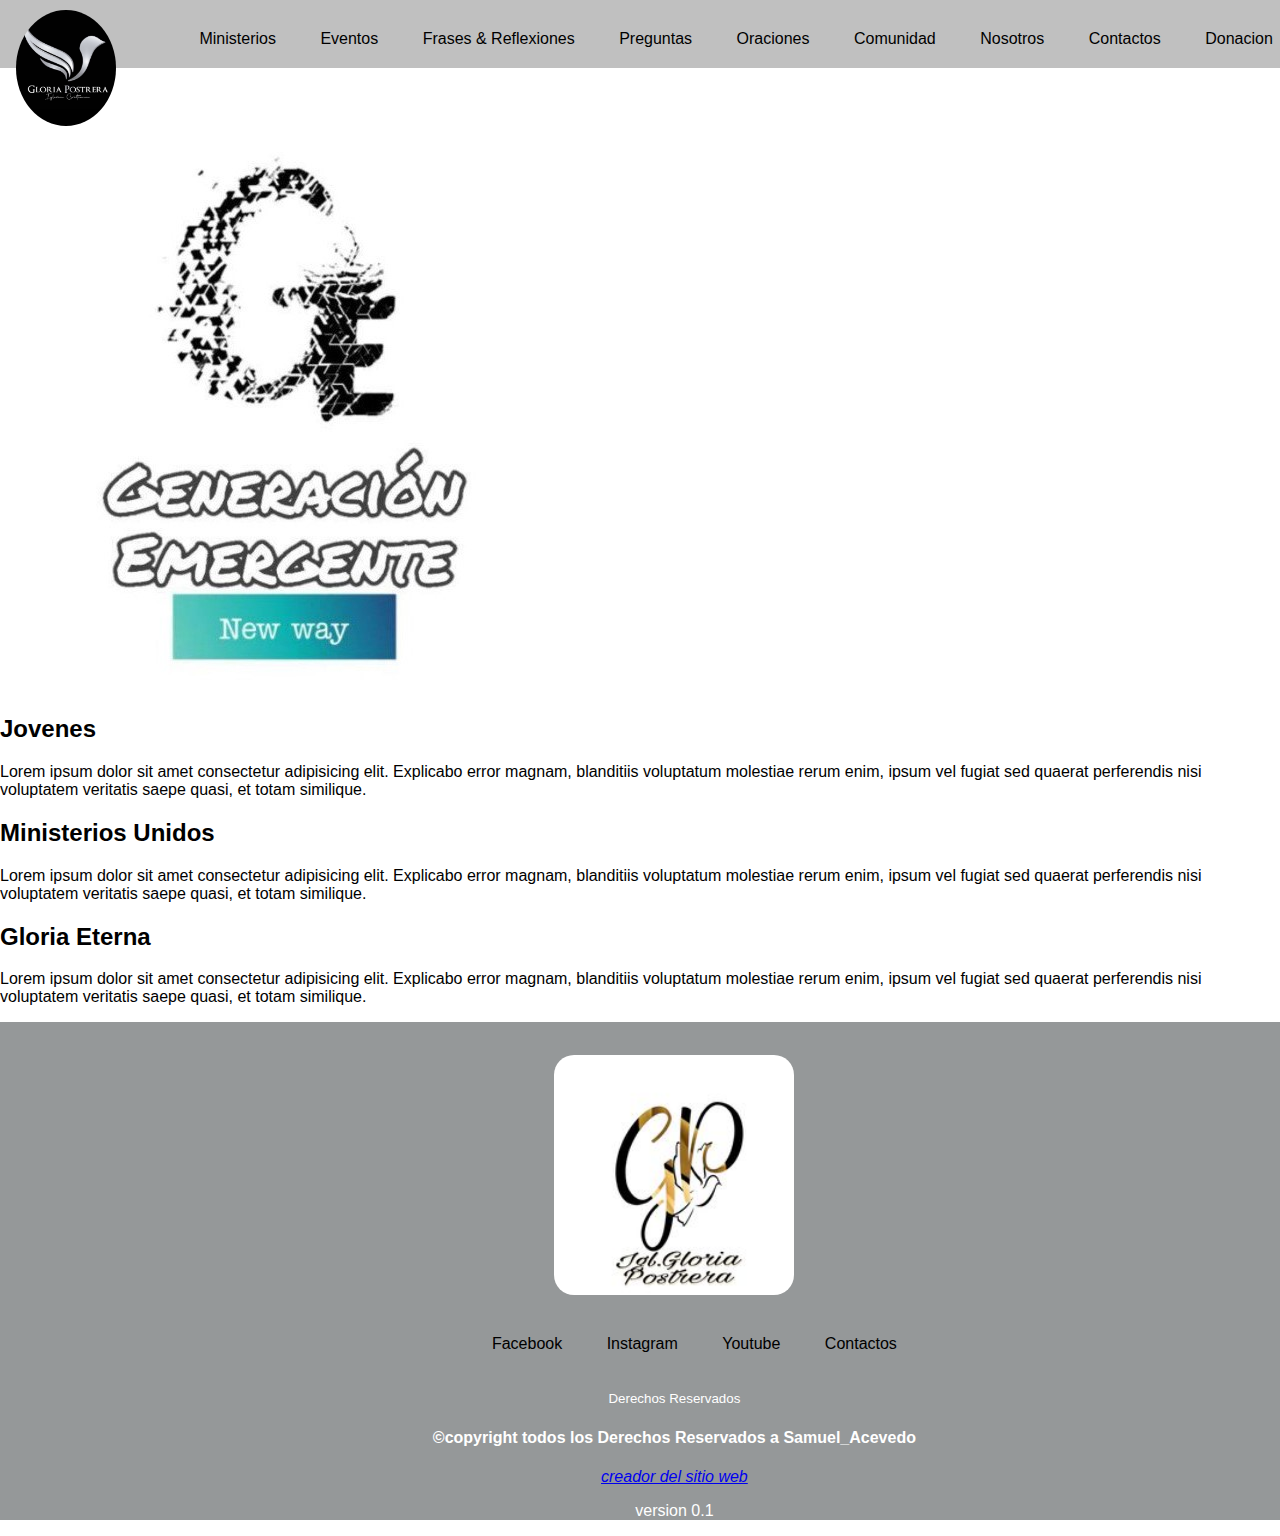
<file: GloriaPostrera_proyecto/index_ministerios.html>
<!DOCTYPE html>
<html lang="es">
<head>
    <meta charset="UTF-8">
    <meta http-equiv="X-UA-Compatible" content="IE=edge">
    <meta name="viewport" content="width=device-width, initial-scale=1.0">
    <title>Ministerios</title>

    <link rel="stylesheet" href="/GloriaPostrera_proyecto/css/nosotros-estilos.css">
    <link rel="icon" href="/GloriaPostrera_proyecto/recursos/logo de iglesia.jpg">

</head>
<body>
    <header> 
        <nav id="navegacion">
            <ul id="menu">
                <a class="navbar-brand" href="/GloriaPostrera_proyecto/index.html">
                    <div class="logo-image">
                          <img class="img-fluid" src="/GloriaPostrera_proyecto/recursos/logo de iglesia.jpg" alt="inicio">
                    </div>
                </a>
              <li><a href="/GloriaPostrera_proyecto/index_ministerios.html">Ministerios</a></li>
              <li><a href="/GloriaPostrera_proyecto/index_eventos.html">Eventos</a></li>
              <li><a href="/GloriaPostrera_proyecto/index.frases&reflecion.html">Frases & Reflexiones</a></li>
              <li><a href="/GloriaPostrera_proyecto/index_preguntas.html">Preguntas</a></li>
              <li><a href="/GloriaPostrera_proyecto/index_oraciones.html">Oraciones</a></li>
              <li><a href="/GloriaPostrera_proyecto/index_comunidad.html">Comunidad</a></li>
              <li><a href="/GloriaPostrera_proyecto/index_nosotros.html"> Nosotros</a></li>
              <li><a href="/GloriaPostrera_proyecto/index_contacto.html">Contactos</a></li>
              <li><a href="/GloriaPostrera_proyecto/index.donaciones.html">Donacion</a></li>
            </ul>
        </nav>
    </header>

    <section>
        <article>
            <div>
                <img src="/GloriaPostrera_proyecto/recursos/generacion emer.jpg" alt="">
            </div>
            <h2> Jovenes </h2>
            <p>Lorem ipsum dolor sit amet consectetur adipisicing elit. Explicabo error magnam, blanditiis voluptatum molestiae rerum enim, ipsum vel fugiat sed quaerat perferendis nisi voluptatem veritatis saepe quasi, et totam similique.</p>
        </article>

        <article>
            <h2> Ministerios Unidos </h2>
            <p>Lorem ipsum dolor sit amet consectetur adipisicing elit. Explicabo error magnam, blanditiis voluptatum molestiae rerum enim, ipsum vel fugiat sed quaerat perferendis nisi voluptatem veritatis saepe quasi, et totam similique.</p>
        </article>

        <article>
            <h2>Gloria Eterna </h2>
            <p>Lorem ipsum dolor sit amet consectetur adipisicing elit. Explicabo error magnam, blanditiis voluptatum molestiae rerum enim, ipsum vel fugiat sed quaerat perferendis nisi voluptatem veritatis saepe quasi, et totam similique.</p>
        </article>










    </section>
    <footer id="footer">
        <img class="logo_abajo" src="/GloriaPostrera_proyecto/recursos/logo-gloria-postrera.jpg" alt="logo">
       
        <ul class="redessociales">
            <li><a target="black" href="https://www.facebook.com/iglesia.postrera"><i class="fab fa-facebook"></i> Facebook</a></li>
            <li><a target="black" href="https://www.instagram.com/igl.gloria_postrera/"><i class="fab fa-instagram"></i> Instagram</a></li>
            <li><a target="black" href="https://www.youtube.com/channel/UCRpZX9V2bTmQIYd3a3nw0aw"><i class="fab fa-youtube"></i> Youtube</a></li>
            <li><a target="black" href="/lagloriapostrera/index_contacto.html"><i class="fas fa-address-book"></i> Contactos</a></li>
        </ul>
        <small> Derechos Reservados</small>
        <h4>©copyright todos los Derechos Reservados a Samuel_Acevedo</h4> 
        <address><a href="braylinsamuel6@gmail.com">creador del sitio web</a></address>
        <div>
            <p>version 0.1 </p>
        </div>
    </footer>
</body>
</html>
</file>
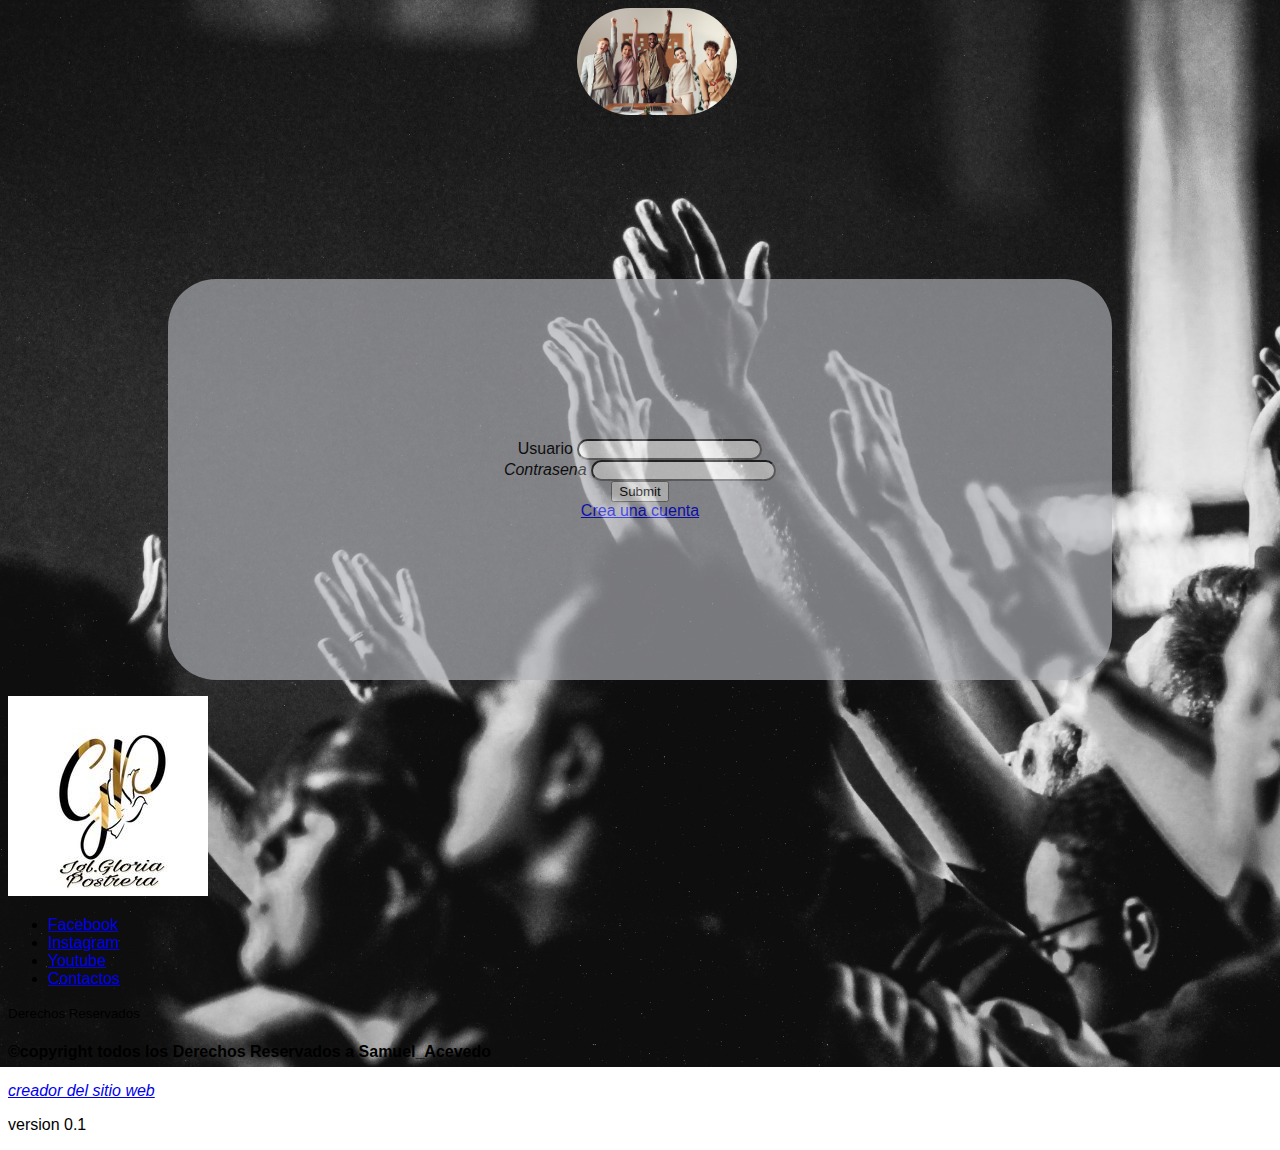
<file: GloriaPostrera_proyecto/login.html>
<!DOCTYPE html>
<html lang="es">
<head>
    <meta charset="UTF-8">
    <meta http-equiv="X-UA-Compatible" content="IE=edge">
    <meta name="viewport" content="width=device-width, initial-scale=1.0">
    <title>Inicia Secion</title>

    <link rel="stylesheet" href="/GloriaPostrera_proyecto/css/estilocuenta.css">
</head>
<body>
    <header>
    </header>
    <section>
        <div "><img class="usuario" src="/GloriaPostrera_proyecto/recursos/ministeriounido.jpg" alt=""></div>
        <form action="#">
            <ul class=login>
                <li>
                    <label for="#"><i class="usuario-login"></i>Usuario</label>
                    <input type="text" id="name" name="user_name" required >
                </li>
                <li>
                    <label for="#"><i class="password">Contrasena</i></label>
                    <input type="password" id="password" name="user_password" required >
                </li>
                <li>
                    <input type="submit" id="boton">
                </li>
                <a href="/GloriaPostrera_proyecto/registrate.html">Crea una cuenta</a>
            </ul>                
        </form>

    </section>
    <footer id="footer">
        <img class="logo_abajo" src="/GloriaPostrera_proyecto/recursos/logo-gloria-postrera.jpg" alt="logo">
       
        <ul class="redessociales">
            <li><a target="black" href="https://www.facebook.com/iglesia.postrera"><i class="fab fa-facebook"></i> Facebook</a></li>
            <li><a target="black" href="https://www.instagram.com/igl.gloria_postrera/"><i class="fab fa-instagram"></i> Instagram</a></li>
            <li><a target="black" href="https://www.youtube.com/channel/UCRpZX9V2bTmQIYd3a3nw0aw"><i class="fab fa-youtube"></i> Youtube</a></li>
            <li><a target="black" href="/lagloriapostrera/index_contacto.html"><i class="fas fa-address-book"></i> Contactos</a></li>
        </ul>
        <small> Derechos Reservados</small>
        <h4>©copyright todos los Derechos Reservados a Samuel_Acevedo</h4> 
        <address><a href="braylinsamuel6@gmail.com">creador del sitio web</a></address>
        <div>
            <p>version 0.1 </p>
        </div>
    </footer>
</body>
</html>
</file>
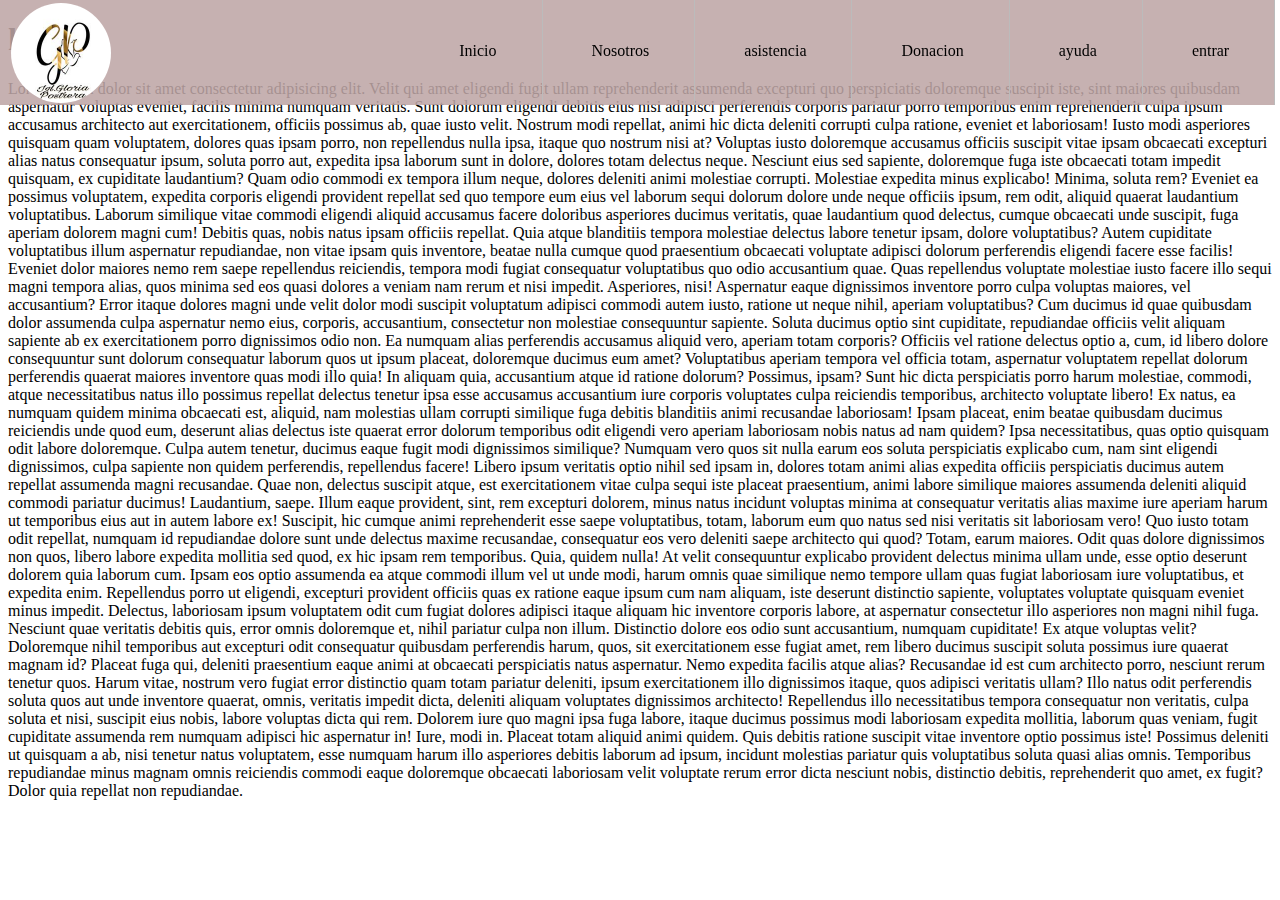
<file: GloriaPostrera_proyecto/navegacion.html>
<!DOCTYPE html>
<html lang="es">
<head>
    <meta charset="UTF-8">
    <meta http-equiv="X-UA-Compatible" content="IE=edge">
    <meta name="viewport" content="width=device-width, initial-scale=1.0">
    <title>navegacion</title>

    <link rel="stylesheet" href="css/estilo2.css">
</head>
<body>
    <header>
        <nav id="navegacion">
            <ul id="lista">
                <a class="navbar-brand" href="/GloriaPostrera_proyecto/navegacion.html">
                    <div class="logo-image">
                          <img class="img-fluid" src="/GloriaPostrera_proyecto/recursos/logo-gloria-postrera.jpg">
                    </div>
              </a>
                <li><a target="black" href="#">Inicio</a></li>
                <li><a href="#">Nosotros</a></li>
                <li><a href="#">asistencia</a></li>
                <li><a href="#">Donacion</a></li>
                <li><a href="#">ayuda</a></li>
                <li><a href="#">entrar</a></li>
            </ul>
        </nav>
    </header>
    <section>
        <article>
            <h1>holaaa</h1>
            <p>Lorem ipsum dolor sit amet consectetur adipisicing elit. Velit qui amet eligendi fugit ullam reprehenderit assumenda excepturi quo perspiciatis doloremque suscipit iste, sint maiores quibusdam aspernatur voluptas eveniet, facilis minima numquam veritatis. Sunt dolorum eligendi debitis eius nisi adipisci perferendis corporis pariatur porro temporibus enim reprehenderit culpa ipsum accusamus architecto aut exercitationem, officiis possimus ab, quae iusto velit. Nostrum modi repellat, animi hic dicta deleniti corrupti culpa ratione, eveniet et laboriosam! Iusto modi asperiores quisquam quam voluptatem, dolores quas ipsam porro, non repellendus nulla ipsa, itaque quo nostrum nisi at? Voluptas iusto doloremque accusamus officiis suscipit vitae ipsam obcaecati excepturi alias natus consequatur ipsum, soluta porro aut, expedita ipsa laborum sunt in dolore, dolores totam delectus neque. Nesciunt eius sed sapiente, doloremque fuga iste obcaecati totam impedit quisquam, ex cupiditate laudantium? Quam odio commodi ex tempora illum neque, dolores deleniti animi molestiae corrupti. Molestiae expedita minus explicabo! Minima, soluta rem? Eveniet ea possimus voluptatem, expedita corporis eligendi provident repellat sed quo tempore eum eius vel laborum sequi dolorum dolore unde neque officiis ipsum, rem odit, aliquid quaerat laudantium voluptatibus. Laborum similique vitae commodi eligendi aliquid accusamus facere doloribus asperiores ducimus veritatis, quae laudantium quod delectus, cumque obcaecati unde suscipit, fuga aperiam dolorem magni cum! Debitis quas, nobis natus ipsam officiis repellat. Quia atque blanditiis tempora molestiae delectus labore tenetur ipsam, dolore voluptatibus? Autem cupiditate voluptatibus illum aspernatur repudiandae, non vitae ipsam quis inventore, beatae nulla cumque quod praesentium obcaecati voluptate adipisci dolorum perferendis eligendi facere esse facilis! Eveniet dolor maiores nemo rem saepe repellendus reiciendis, tempora modi fugiat consequatur voluptatibus quo odio accusantium quae. Quas repellendus voluptate molestiae iusto facere illo sequi magni tempora alias, quos minima sed eos quasi dolores a veniam nam rerum et nisi impedit. Asperiores, nisi! Aspernatur eaque dignissimos inventore porro culpa voluptas maiores, vel accusantium? Error itaque dolores magni unde velit dolor modi suscipit voluptatum adipisci commodi autem iusto, ratione ut neque nihil, aperiam voluptatibus? Cum ducimus id quae quibusdam dolor assumenda culpa aspernatur nemo eius, corporis, accusantium, consectetur non molestiae consequuntur sapiente. Soluta ducimus optio sint cupiditate, repudiandae officiis velit aliquam sapiente ab ex exercitationem porro dignissimos odio non. Ea numquam alias perferendis accusamus aliquid vero, aperiam totam corporis? Officiis vel ratione delectus optio a, cum, id libero dolore consequuntur sunt dolorum consequatur laborum quos ut ipsum placeat, doloremque ducimus eum amet? Voluptatibus aperiam tempora vel officia totam, aspernatur voluptatem repellat dolorum perferendis quaerat maiores inventore quas modi illo quia! In aliquam quia, accusantium atque id ratione dolorum? Possimus, ipsam? Sunt hic dicta perspiciatis porro harum molestiae, commodi, atque necessitatibus natus illo possimus repellat delectus tenetur ipsa esse accusamus accusantium iure corporis voluptates culpa reiciendis temporibus, architecto voluptate libero! Ex natus, ea numquam quidem minima obcaecati est, aliquid, nam molestias ullam corrupti similique fuga debitis blanditiis animi recusandae laboriosam! Ipsam placeat, enim beatae quibusdam ducimus reiciendis unde quod eum, deserunt alias delectus iste quaerat error dolorum temporibus odit eligendi vero aperiam laboriosam nobis natus ad nam quidem? Ipsa necessitatibus, quas optio quisquam odit labore doloremque. Culpa autem tenetur, ducimus eaque fugit modi dignissimos similique? Numquam vero quos sit nulla earum eos soluta perspiciatis explicabo cum, nam sint eligendi dignissimos, culpa sapiente non quidem perferendis, repellendus facere! Libero ipsum veritatis optio nihil sed ipsam in, dolores totam animi alias expedita officiis perspiciatis ducimus autem repellat assumenda magni recusandae. Quae non, delectus suscipit atque, est exercitationem vitae culpa sequi iste placeat praesentium, animi labore similique maiores assumenda deleniti aliquid commodi pariatur ducimus! Laudantium, saepe. Illum eaque provident, sint, rem excepturi dolorem, minus natus incidunt voluptas minima at consequatur veritatis alias maxime iure aperiam harum ut temporibus eius aut in autem labore ex! Suscipit, hic cumque animi reprehenderit esse saepe voluptatibus, totam, laborum eum quo natus sed nisi veritatis sit laboriosam vero! Quo iusto totam odit repellat, numquam id repudiandae dolore sunt unde delectus maxime recusandae, consequatur eos vero deleniti saepe architecto qui quod? Totam, earum maiores. Odit quas dolore dignissimos non quos, libero labore expedita mollitia sed quod, ex hic ipsam rem temporibus. Quia, quidem nulla! At velit consequuntur explicabo provident delectus minima ullam unde, esse optio deserunt dolorem quia laborum cum. Ipsam eos optio assumenda ea atque commodi illum vel ut unde modi, harum omnis quae similique nemo tempore ullam quas fugiat laboriosam iure voluptatibus, et expedita enim. Repellendus porro ut eligendi, excepturi provident officiis quas ex ratione eaque ipsum cum nam aliquam, iste deserunt distinctio sapiente, voluptates voluptate quisquam eveniet minus impedit. Delectus, laboriosam ipsum voluptatem odit cum fugiat dolores adipisci itaque aliquam hic inventore corporis labore, at aspernatur consectetur illo asperiores non magni nihil fuga. Nesciunt quae veritatis debitis quis, error omnis doloremque et, nihil pariatur culpa non illum. Distinctio dolore eos odio sunt accusantium, numquam cupiditate! Ex atque voluptas velit? Doloremque nihil temporibus aut excepturi odit consequatur quibusdam perferendis harum, quos, sit exercitationem esse fugiat amet, rem libero ducimus suscipit soluta possimus iure quaerat magnam id? Placeat fuga qui, deleniti praesentium eaque animi at obcaecati perspiciatis natus aspernatur. Nemo expedita facilis atque alias? Recusandae id est cum architecto porro, nesciunt rerum tenetur quos. Harum vitae, nostrum vero fugiat error distinctio quam totam pariatur deleniti, ipsum exercitationem illo dignissimos itaque, quos adipisci veritatis ullam? Illo natus odit perferendis soluta quos aut unde inventore quaerat, omnis, veritatis impedit dicta, deleniti aliquam voluptates dignissimos architecto! Repellendus illo necessitatibus tempora consequatur non veritatis, culpa soluta et nisi, suscipit eius nobis, labore voluptas dicta qui rem. Dolorem iure quo magni ipsa fuga labore, itaque ducimus possimus modi laboriosam expedita mollitia, laborum quas veniam, fugit cupiditate assumenda rem numquam adipisci hic aspernatur in! Iure, modi in. Placeat totam aliquid animi quidem. Quis debitis ratione suscipit vitae inventore optio possimus iste! Possimus deleniti ut quisquam a ab, nisi tenetur natus voluptatem, esse numquam harum illo asperiores debitis laborum ad ipsum, incidunt molestias pariatur quis voluptatibus soluta quasi alias omnis. Temporibus repudiandae minus magnam omnis reiciendis commodi eaque doloremque obcaecati laboriosam velit voluptate rerum error dicta nesciunt nobis, distinctio debitis, reprehenderit quo amet, ex fugit? Dolor quia repellat non repudiandae.</p>
        </article>
    </section>
</body>
</html>
</file>
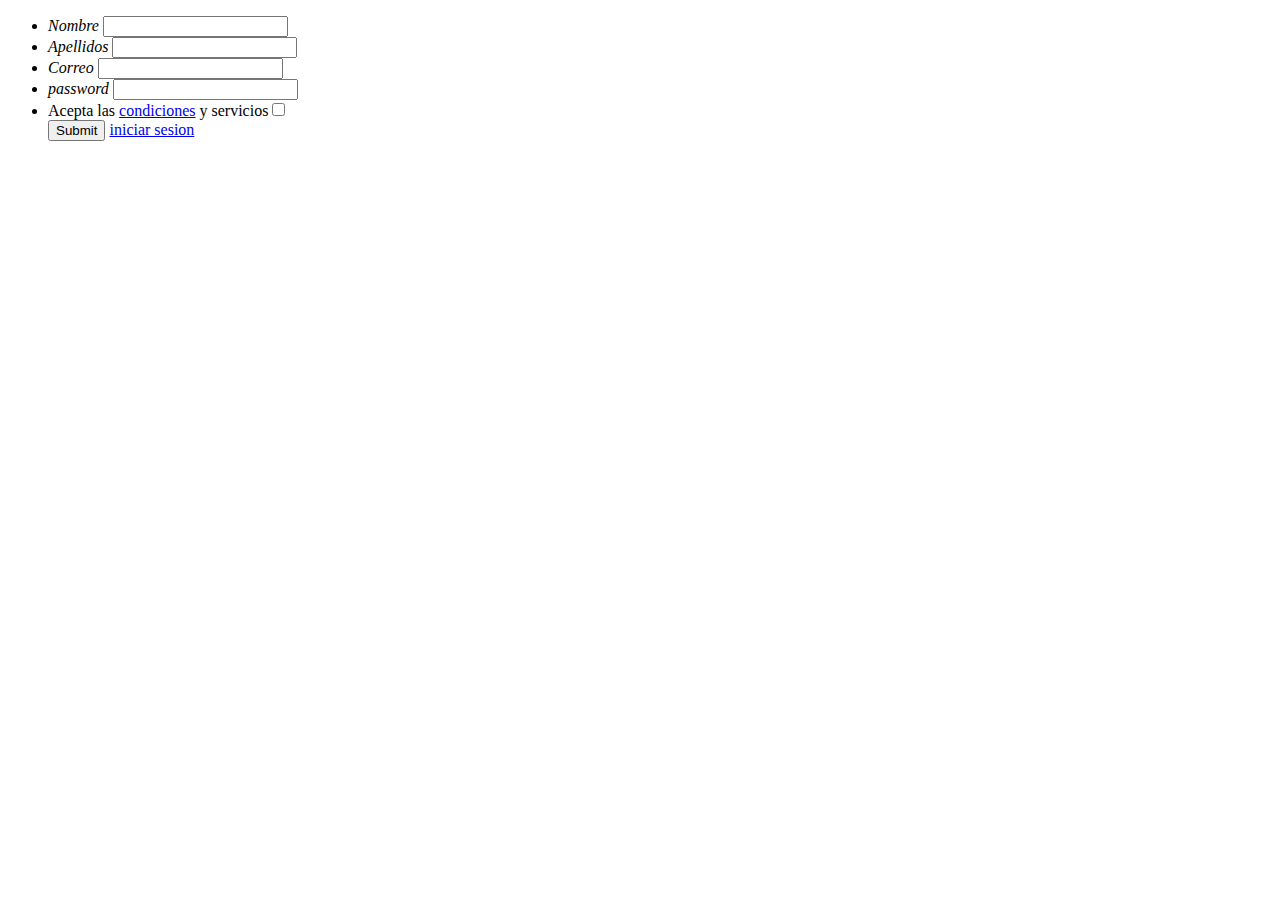
<file: GloriaPostrera_proyecto/registrate.html>
<!DOCTYPE html>
<html lang="es">
<head>
    <meta charset="UTF-8">
    <meta http-equiv="X-UA-Compatible" content="IE=edge">
    <meta name="viewport" content="width=device-width, initial-scale=1.0">
    <title>Registrate</title>
</head>
<body>
    <form action="#">
        <ul>
            <li>
                <label for=""><i class="name">Nombre</i></label>
                <input type="text" id="nombre" name="user_name" required>
            </li>
            <li>
                <label for=""><i class="name">Apellidos</i></label>
                <input type="text" id="Apellidos" name="last_name" required>
            </li>
            <li>
                <label for=""><i class="email">Correo</i></label>
                <input type="email" id="Correo" name="email" required>
            </li>
            <li>
                <label for=""><i class="clave">password</i></label>
                <input type="password" id="Contrasena" name="password" required>
            </li>
            <li>
            <label for="condiciones">Acepta las <a href="#">condiciones</a> y servicios</label><input type="checkbox" name="condiciones"  required/>
            </li>
            <input class="boton " type="submit">
            <a href="/GloriaPostrera_proyecto/login.html">iniciar sesion</a>
        </ul>









    </form>
</body>
</html>
</file>
<file: GloriaPostrera_proyecto/css/nosotros-estilos.css>
body{
    margin: 0;
    box-sizing: border-box;
    /* background-image: url(/GloriaPostrera_proyecto/recursos/textura-fondo.jpg); */
    padding: 0 ;
    font-family: Verdana, Geneva, Tahoma, sans-serif;
    padding-top: 10%;
}
#Bienvenidos{
    text-align: center;
    border-style: solid ;
    border-radius: 20px;
    font-size: 35px;
    font-family: -apple-system, BlinkMacSystemFont, 'Segoe UI', Roboto, Oxygen, Ubuntu, Cantarell, 'Open Sans', 'Helvetica Neue', sans-serif
}

#menu {
    list-style-type: none; /*la etiqueta list-style-type:nome para quitar la viñeta */
    margin-top: 0; /*margin y padding para eliminar la configuracion del navegador */
    margin-left: 0;
    padding: 0% ;
    width: 100%;
    
    max-width: 1000%;
    text-align: right; /*para centrar la barra*/
    background-color: #C0C0C0;
    /* background-image: radial-gradient(circle at 87.5% 12.5%, #ecfffe 0, #e1fff7 12.5%, #d7f8ed 25%, #cee5df 37.5%, #c4d0ce 50%, #bbbbbb 62.5%, #b3a9a9 75%, #ac9998 87.5%, #a58d89 100%); */
    /*para fijar la barra*/
    position: fixed;
    top: 0%;
    width: 101%;
    }

    /*logo config*/
    .logo-image{
        width: 45px;
        height: 10px;
        border-radius: 200%;
        margin-top: 8;
    }
    .img-fluid{ /*imagen*/
        border-radius: 90%;
        width: 100px;
        margin-left: 16px;
        margin-top: 10px;
    }

    li a{
    text-decoration: none;
    color: black;
    padding: 20px;
    display: block;
    border: 1px #bbb;
    text-align: center;
    }
    li{
    display: inline-block;
    text-align: center;
      
}
li a:hover {
    background-color: rgb(151, 142, 142);
}
  

.imghome{
    width: 51em;
    padding-left: 0%;
    padding-right: 0px;
    margin-left: 20%;
    margin-right: 0px;
    border-radius: 20px;
    box-shadow: 0 5px 10px 0 rgba(0, 0, 0, 0.2), 0 6px 20px 0 rgba(0, 0, 0, 0.19);
    display: block;

    
}
.imgsomos{
    width: 8em;
    padding: 0;
    margin-left: 0;
    margin-right: 0; ;
    /* border-radius: 20px; */
    box-shadow: 0 5px 10px 0 rgba(0, 0, 0, 0.2), 0 6px 20px 0 rgba(0, 0, 0, 0.19);
    display: block;
}
.imghorarios{
    width: 8em;
    padding: 0;
    margin-left: 0;
    margin-right: 0; ;
    /* border-radius: 20px; */
    box-shadow: 0 5px 10px 0 rgba(0, 0, 0, 0.2), 0 6px 20px 0 rgba(0, 0, 0, 0.19);
    display: block;
}
.parrafo{
    text-align: center;
}
.nosotrosimg{
    width: 8em;
}

#footer {
    background-color: rgb(149, 152, 153);
    color: white; 
    margin:  0% ; 
    padding: 0px 0px 0 ;
    width: 84.3em;
    max-width: 100em;
    text-align: center;
    padding-top: 33px;
}
    .logo_abajo{
    width: 15em;
    border-radius: 20px;
    text-align: left;
}
#mapa{
    text-align: center;
    padding-left: 12em;
    padding-bottom: 0;
    
}
.horizontal{
    background-image: radial-gradient(circle at 87.5% 12.5%, #ecfffe 0, #e1fff7 12.5%, #d7f8ed 25%, #cee5df 37.5%, #c4d0ce 50%, #bbbbbb 62.5%, #b3a9a9 75%, #ac9998 87.5%, #a58d89 100%);
    padding-left: 0;
    padding: 0px;
    width: 84.3em;
    column-count: 3;
    
}
.coluna {
    float: left;
    width: 30em;
    padding: 15px;
}

.horizontal:after {
    content: "";
    display: table;
    clear: both; 
    

}
.coluna-izquierda{
    padding-left: 10px;
    padding-right: 10px;
}
.coluna-central{
    padding-left: 10px;
    padding-right: 10px;
}
.coluna-derecha{
    padding-left: 10px;
    padding-right: 10px;
}
.joveneshome{
    width: 14em;
    border-radius: 20px;
}
</file>
<file: GloriaPostrera_proyecto/css/estilocuenta.css>
body{
    background-image: url(/GloriaPostrera_proyecto/recursos/adoracion.jpg);
    font-family: Verdana, Geneva, Tahoma, sans-serif;
    background-size: 100em;  
    background-repeat: no-repeat;
    


}
.login{
    text-decoration: none;
    list-style-type: none;
    text-align: center;
    margin-top: 10em;
    margin-left: 10em;
    margin-right: 10em;
    padding: 10em;
    background-color: rgb(178, 179, 185);

    border-radius: 3em;
    opacity: 65%;

}


.usuario-login{
   background-color: saddlebrown;
}
#name{
    border-radius: 5em;
}
#password{
    border-radius: 5em;
}
.usuario{
    margin-left: 45%;
    
    width: 10em;
    border-radius: 200px;
}
</file>
<file: GloriaPostrera_proyecto/css/estilo2.css>
#lista {
    list-style-type: none; /*la etiqueta list-style-type:nome para quitar la viñeta */
    margin: -1%; /*margin y padding para eliminar la configuracion del navegador */
    padding: 0% ;
    width: 100%;
    
    max-width: 1000%;
    text-align: right; /*para centrar la barra*/
    background-color:rgba(189, 165, 165, 0.87);
    /*para fijar la barra*/
    position: fixed;
    top: 0%;
    width: 100%;
  
    
    }

    /*logo config*/
    .logo-image{
        width: 45px;
        height: 10px;
        border-radius: 200%;
        margin-top: 8;
    }
    img{
        border-radius: 90%;
        width: 100px;
        margin-left: 16px;
        margin-top: 16px;
    }

    li a{
    text-decoration: none;
    color: black;
    padding: 45px;
    display: block;
    border-right: 1px solid #bbb;
    text-align: center;
   
    }
    li{
    display: inline-block;
    text-align: center;
      
}
li a:hover {
    background-color: rgb(151, 142, 142);
}
</file>
